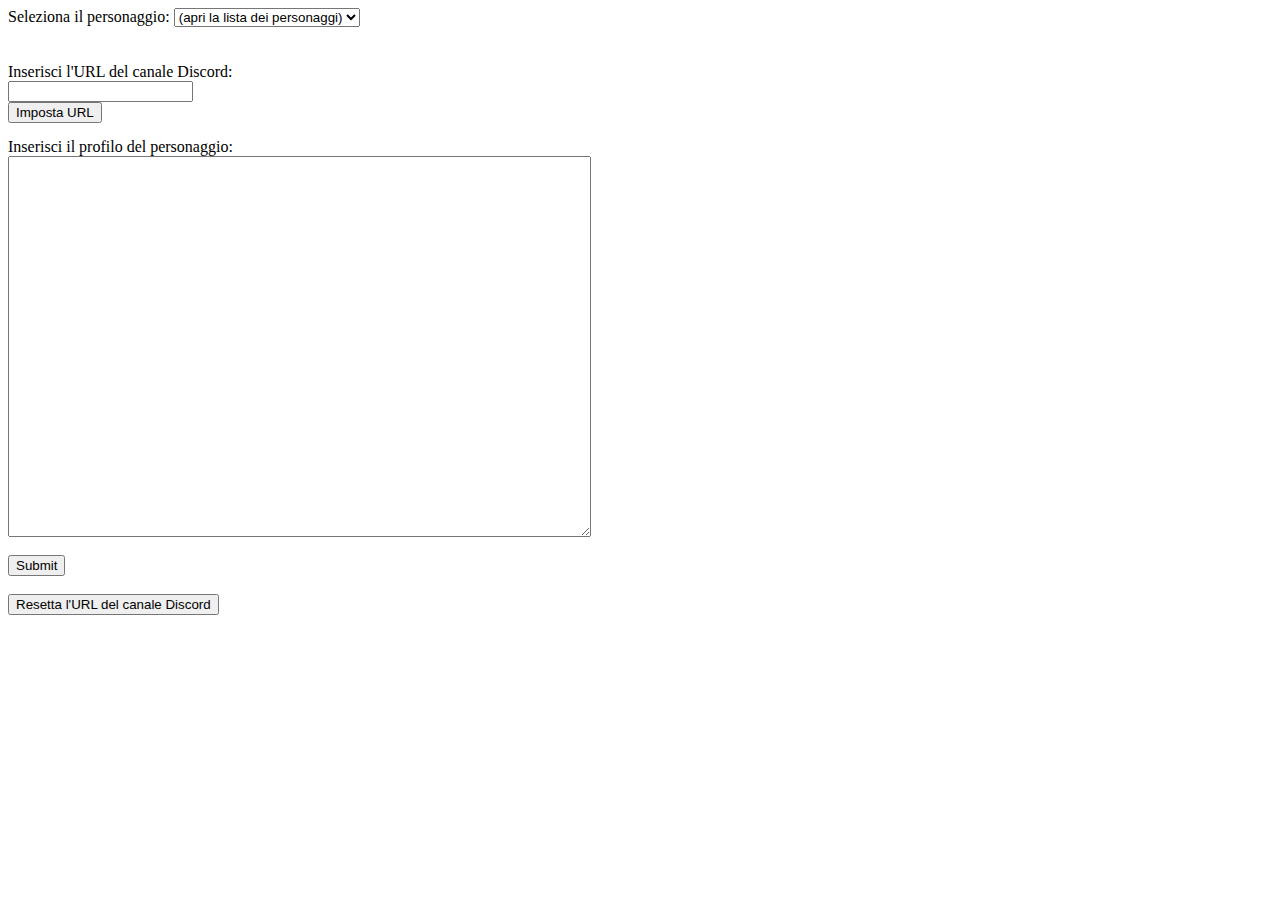
<file: index.html>
<html>
<head>
	<link rel="stylesheet" href="css/cookie.css">
	<script src="https://code.jquery.com/jquery-3.5.1.min.js"
	integrity="sha256-9/aliU8dGd2tb6OSsuzixeV4y/faTqgFtohetphbbj0="
	crossorigin="anonymous"></script>
	<script src="js/script.js"></script>
</head>
<body>
	Seleziona il personaggio: 
	<select name="pgSel" id="pgSelect" onchange="siteChangeIndex();">
		<option >(apri la lista dei personaggi)</option>
		<option value="newPg">--Nuovo personaggio--</option>
		<script>
			cfgSelect();
		</script>
	</select>
	<br><br>
	<br><div id="discordDiv"></div>

	Inserisci il profilo del personaggio: <br>
	<textarea id="pgData" cols="70" rows="25"></textarea>
	<br><br>
	<input type="submit" onClick="loadUrl(); loadPg(); window.location.href = 'sheet.html';">
	<br><br><input type="button" id="resetUrl" value="Resetta l'URL del canale Discord" onClick="eraseCookie('discordUrl')">

	<div id="cookieConsent">
		<div id="closeCookieConsent">x</div>
		This website is using cookies. <a href="#" target="_blank">More info</a>. <a class="cookieConsentOK">That's Fine</a>
	</div>
</body>

<script>
	$(document).ready(function(){   
		setTimeout(function () {
			$("#cookieConsent").fadeIn(200);
		}, 4000);
		$("#closeCookieConsent, .cookieConsentOK").click(function() {
			$("#cookieConsent").fadeOut(200);
		}); 
	}); 
</script>
<script>
	if(getCookie("discordUrl") == null){
		document.getElementById("discordDiv").innerHTML="Inserisci l'URL del canale Discord: <br><input type='text' id='discordUrl'><br>";
		var btn = document.createElement("input");
		btn.type="submit";
		btn.setAttribute("onClick","setCookie('discordUrl', document.getElementById('discordUrl').value, 30); console.log('test');");
		btn.style="float:left";
		btn.value="Imposta URL";
		document.getElementById("discordDiv").appendChild(btn);
		document.getElementById("discordDiv").appendChild(document.createElement("br"));
		document.getElementById("discordDiv").appendChild(document.createElement("br"));
	}
</script>

</html>
</file>
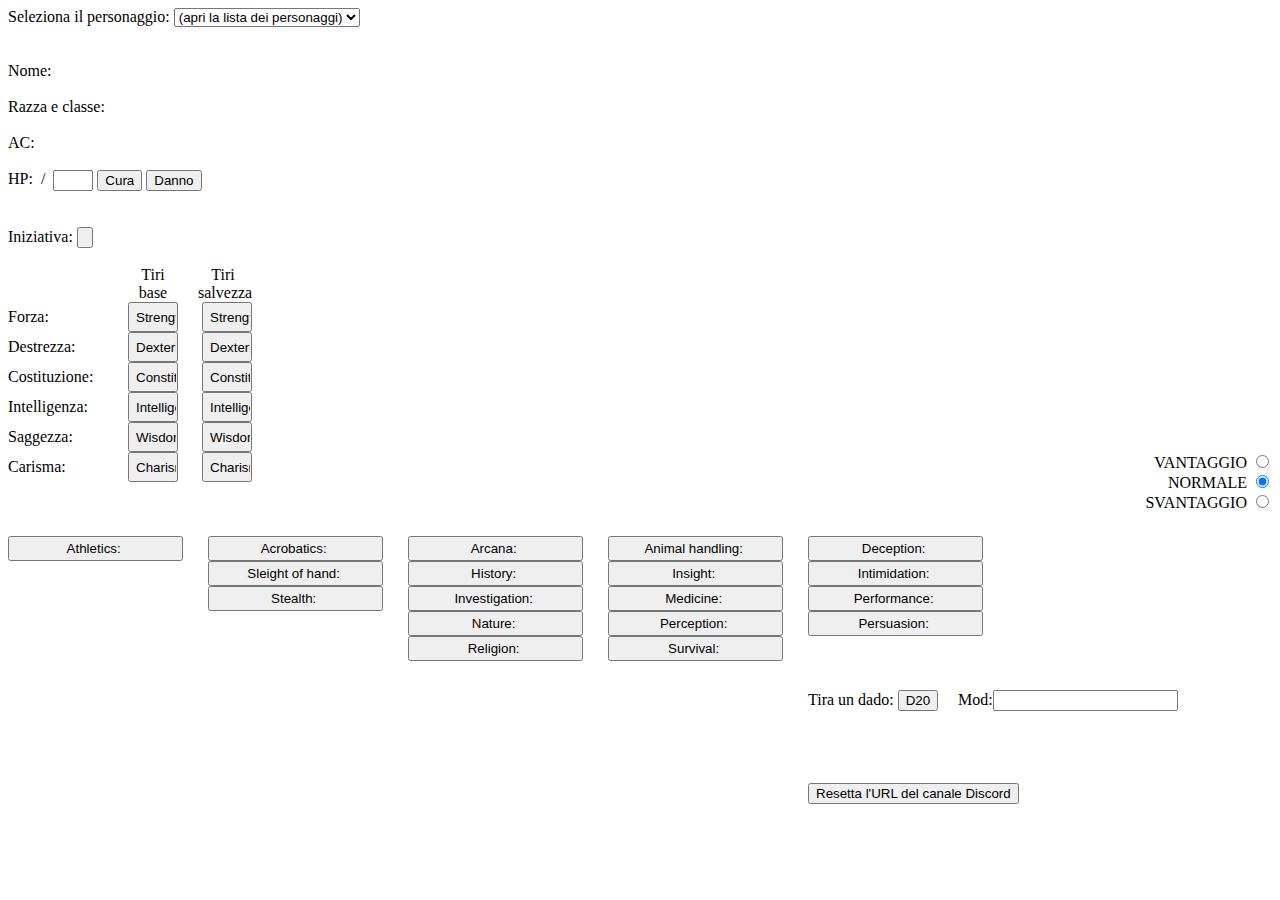
<file: sheet.html>
<html>
<head>
	<link rel="stylesheet" href="css/cookie.css">
	<link rel="stylesheet" href="css/style.css">
	<script src="https://code.jquery.com/jquery-3.5.1.min.js"
	integrity="sha256-9/aliU8dGd2tb6OSsuzixeV4y/faTqgFtohetphbbj0="
	crossorigin="anonymous"></script>
	<script src="js/script.js"></script>
</head>
<body class="bg">
<div class="page">
	<div id="pgDiv" style="float:left">
		Seleziona il personaggio: 
		<select name="pgSel" id="pgSelect" onchange="siteChangeSheet();">
			<option >(apri la lista dei personaggi)</option>
			<option value="newPg">--Nuovo personaggio--</option>
			<script>
				cfgSelect();
			</script>
		</select>
	</div>
	<div id="diceDiv" style="float:right"></div>
	<br><br>
    <br><div id="name">Nome: </div>
    <br><div id="class">Razza e classe: </div>
    <br><div id="ac">AC: </div>
	<br><div style="float:left">HP: &nbsp</div><div id="hpNow" style="float:left"></div><div style="float:left">/</div><div id="hpMax" style="float:left"></div>&nbsp&nbsp<input type="number" id="hpValue" style="width:40px">&nbsp<input type="submit" id="hpAdd" value="Cura" onclick="changeHP('heal');">&nbsp<input type="submit" id="hpRem" value="Danno" onclick="changeHP('dmg');">
	
	<br><br><br>Iniziativa: <input type="button" id="init" onclick="checkD20('init');">
	
	<br><br>
	<div id="defChecks">
		<div style="width:120; height:30; float:left"></div><div class="save" id="baseDiv">Tiri base</div><div style="width:20px; height:30px; float:left"></div><div class="save" id="saveDiv">Tiri salvezza</div>
		<br><br><div class="stat" id="strDiv">Forza: </div><input class="defCheck" type="button" id="str" onclick="checkD20('str');" value="Strength check: ">
		&nbsp&nbsp&nbsp&nbsp <input class="defCheck" type="button" id="strSave" onClick="checkD20('strSave');" value="Strength saving throw: ">
		<br><div class="stat" id="dexDiv">Destrezza: </div><input class="defCheck" type="button" id="dex" onclick="checkD20('dex');" value="Dexterity check: ">
		&nbsp&nbsp&nbsp&nbsp <input class="defCheck" type="button" id="dexSave" onClick="checkD20('dexSave');" value="Dexterity saving throw: ">
		<br><div class="stat" id="conDiv">Costituzione: </div><input class="defCheck" type="button" id="con" onclick="checkD20('con');" value="Constitution check: ">
		&nbsp&nbsp&nbsp&nbsp <input class="defCheck" type="button" id="conSave" onClick="checkD20('conSave');" value="Constitution saving throw: ">
		<br><div class="stat" id="intDiv">Intelligenza: </div><input class="defCheck" type="button" id="int" onclick="checkD20('int');" value="Intelligence check: ">
		&nbsp&nbsp&nbsp&nbsp <input class="defCheck" type="button" id="intSave" onClick="checkD20('intSave');" value="Intelligence saving throw: ">
		<br><div class="stat" id="wisDiv">Saggezza: </div><input class="defCheck" type="button" id="wis" onclick="checkD20('wis');" value="Wisdom check: ">
		&nbsp&nbsp&nbsp&nbsp <input class="defCheck" type="button" id="wisSave" onClick="checkD20('wisSave');" value="Wisdom saving throw: ">
		<br><div class="stat" id="chaDiv">Carisma: </div><input class="defCheck" type="button" id="cha" onclick="checkD20('cha');" value="Charisma check: ">
		&nbsp&nbsp&nbsp&nbsp <input class="defCheck" type="button" id="chaSave" onClick="checkD20('chaSave');" value="Charisma saving throw: ">
	
		<div style="float:right; text-align:right" id="advDiv">
			<label for="advantage">VANTAGGIO</label>
			<input type="radio" id="advantage" name="adv" value="adv"><br>
			<label for="normal">NORMALE</label>
			<input type="radio" id="normal" name="adv" value="nor" checked><br>
			<label for="disadvantage">SVANTAGGIO</label>
			<input type="radio" id="disadvantage" name="adv" value="dis">
		</div>
	</div>
	<br><br><br>
	<div id="skillChecksUpper">
		<div id="skillChecks_Str" class="skillChecksDiv">
			<input class="skillCheckBtn" type="button" id="athletics" onclick="checkD20('ath');" value="Athletics: ">
		</div>
		<div id="skillChecks_Dex" class="skillChecksDiv">
			<input class="skillCheckBtn" type="button" id="acrobatics" onclick="checkD20('acr');" value="Acrobatics: ">
			<input class="skillCheckBtn" type="button" id="sleight of hand" onclick="checkD20('sle');" value="Sleight of hand: ">
			<input class="skillCheckBtn" type="button" id="stealth" onclick="checkD20('sth');" value="Stealth: ">
		</div>
		<div id="skillChecks_Int" class="skillChecksDiv">
			<input class="skillCheckBtn" type="button" id="arcana" onclick="checkD20('arc');" value="Arcana: ">
			<input class="skillCheckBtn" type="button" id="history" onclick="checkD20('his');" value="History: ">
			<input class="skillCheckBtn" type="button" id="investigation" onclick="checkD20('inv');" value="Investigation: ">
			<input class="skillCheckBtn" type="button" id="nature" onclick="checkD20('nat');" value="Nature: ">
			<input class="skillCheckBtn" type="button" id="religion" onclick="checkD20('rel');" value="Religion: ">
		</div>
		<div id="skillChecks_Wis" class="skillChecksDiv">
			<input class="skillCheckBtn" type="button" id="animal handling" onclick="checkD20('anh');" value="Animal handling: ">
			<input class="skillCheckBtn" type="button" id="insight" onclick="checkD20('ins');" value="Insight: ">
			<input class="skillCheckBtn" type="button" id="medicine" onclick="checkD20('med');" value="Medicine: ">
			<input class="skillCheckBtn" type="button" id="perception" onclick="checkD20('pec');" value="Perception: ">
			<input class="skillCheckBtn" type="button" id="survival" onclick="checkD20('sur');" value="Survival: ">
		</div>
		<div id="skillChecks_Cha" class="skillChecksDiv">
			<input class="skillCheckBtn" type="button" id="deception" onclick="checkD20('dec');" value="Deception: ">
			<input class="skillCheckBtn" type="button" id="intimidation" onclick="checkD20('inm');" value="Intimidation: ">
			<input class="skillCheckBtn" type="button" id="performance" onclick="checkD20('pef');" value="Performance: ">
			<input class="skillCheckBtn" type="button" id="persuasion" onclick="checkD20('pes');" value="Persuasion: ">
		</div>
	</div>
	<div style="float:left">
		<br><br><br>
		<!--<button type="submit" value="test" onclick="fetch('https://www.dnd5eapi.co/api/spells/green-flame-blade/').then(res=>res.json()).then(data => console.log(data));"-->
		Tira un dado: <input type="button" id="d20" value="D20" onclick="let r=soloD20(); sendMessage(r);"> &nbsp&nbsp&nbsp Mod:<input type="number" id="d20mod" size="3">
		<br><br><br><br><br><input type="button" id="resetUrl" value="Resetta l'URL del canale Discord" onClick="eraseCookie('discordUrl'); window.open('index.html','_self');">
		<br><br>
	</div>
</div>
</body>
<script>
	$(document).ready(function(){   
		setTimeout(function () {
			$("#cookieConsent").fadeIn(200);
		}, 4000);
		$("#closeCookieConsent, .cookieConsentOK").click(function() {
			$("#cookieConsent").fadeOut(200);
		}); 
	}); 
</script>
<script>
	sheetPage();
</script>
<script>
	//let pg = JSON.parse(getCookie("Kravin Sanguemarcio"));
	//document.getElementById("name")
</script>

</html>
</file>
<file: css/cookie.css>
/*Cookie Consent Begin*/
#cookieConsent {
    background-color: rgba(20,20,20,0.8);
    min-height: 26px;
    font-size: 14px;
    color: #ccc;
    line-height: 26px;
    padding: 8px 0 8px 30px;
    font-family: "Trebuchet MS",Helvetica,sans-serif;
    position: fixed;
    bottom: 0;
    left: 0;
    right: 0;
    display: none;
    z-index: 9999;
}
#cookieConsent a {
    color: #4B8EE7;
    text-decoration: none;
}
#closeCookieConsent {
    float: right;
    display: inline-block;
    cursor: pointer;
    height: 20px;
    width: 20px;
    margin: -15px 0 0 0;
    font-weight: bold;
}
#closeCookieConsent:hover {
    color: #FFF;
}
#cookieConsent a.cookieConsentOK {
    background-color: #F1D600;
    color: #000;
    display: inline-block;
    border-radius: 5px;
    padding: 0 20px;
    cursor: pointer;
    float: right;
    margin: 0 60px 0 10px;
}
#cookieConsent a.cookieConsentOK:hover {
    background-color: #E0C91F;
}
/*Cookie Consent End*/
</file>
<file: css/style.css>
.defCheck{
    height:30px;
    width:50px;
}

.save{
    width:50; 
    height:30; 
    float:left; 
    text-align:center;
}

.stat{
    width : 120px;
    height: 30px;
    float : left;
    text-align : left;
    line-height : 30px;
}

.skillChecksDiv{
    width:200px;
    float:left;
}

.skillCheckBtn{
    height:25px;
    width:175px;
}

.divAdv * {
    float:right;
}

/* not used yet, might use for separating different types of checks
.collapsible {
    background-color: #eee;
    color: #444;
    cursor: pointer;
    padding: 18px;
    width: 100%;
    border: none;
    text-align: left;
    outline: none;
    font-size: 15px;
  }
  
  .active, .collapsible:hover {
    background-color: #ccc;
  }
</file>
